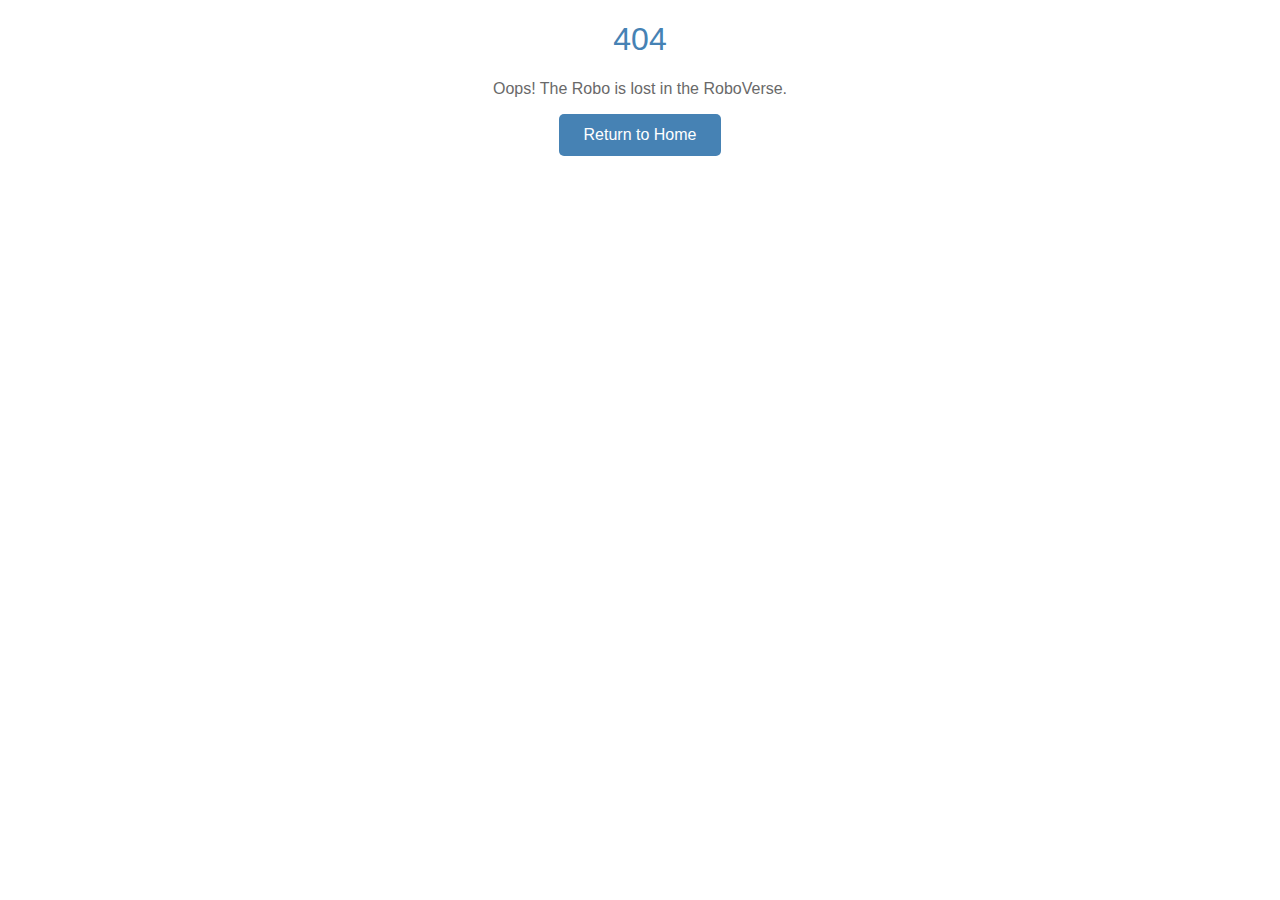
<file: 404 (1).html>
<!DOCTYPE html>
<html>
    <head>
    <link rel="stylesheet"href="style.css"/>
    <link rel="icon"type="image/png"href="images/favicon.ico"
    <meta name="viewport" content="width=device-width, initial-scale=1.0">
    <title>RoboVerse</title>
</head>
<body>
<h1>404</h1>
<p>Oops! The Robo is lost in the RoboVerse.</p>
            <a href="index.html">
               <button class="main button">Return to Home</button>
    </a>  
</body>
</file>
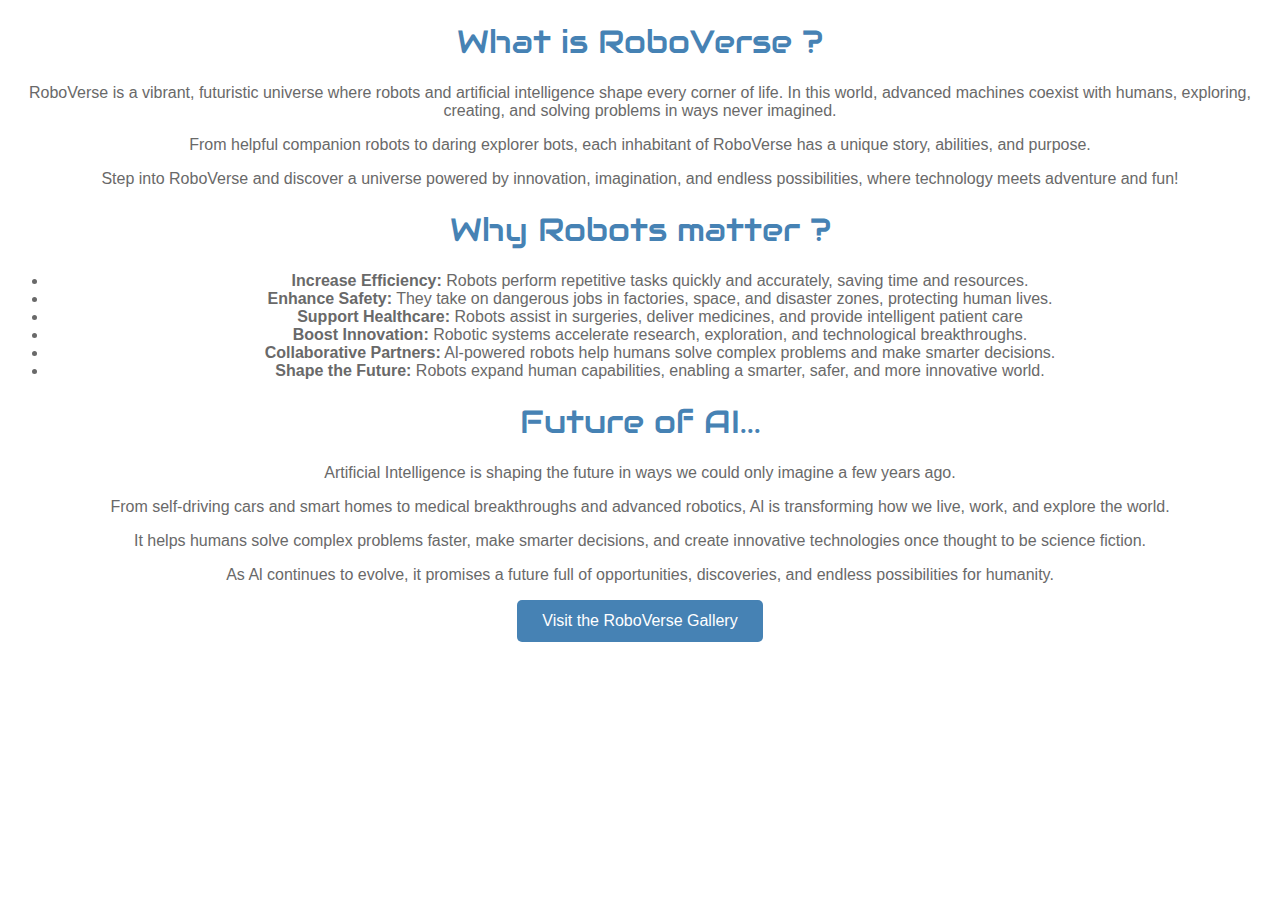
<file: about.html>
<!DOCTYPE html>
<html>
    <head>
    <link rel="stylesheet"href="style.css"/>
    <link rel="icon"type="image/jpeg"href="https://cdn-icons-png.flaticon.com/512/12506/12506135.png">
    <meta name="viewport" content="width=device-width, initial-scale=1.0">
        <link rel="preconnect" href="https://fonts.googleapis.com">
<link rel="preconnect" href="https://fonts.gstatic.com" crossorigin>
<link href="https://fonts.googleapis.com/css2?family=Audiowide&display=swap" rel="stylesheet">
    <title>RoboVerse</title>
</head>
<body>
    <h1>What is RoboVerse ?</h1>
    <p>RoboVerse is a vibrant, futuristic universe where robots and artificial intelligence shape every corner of life. In this world, advanced machines coexist with humans, exploring, creating, and solving problems in ways never imagined.</p>
    <p>From helpful companion robots to daring explorer bots, each inhabitant of RoboVerse has a unique story, abilities, and purpose.</p>
    <p>Step into RoboVerse and discover a universe powered by innovation, imagination, and endless possibilities, where technology meets adventure and fun!</p>
    <h1>Why Robots matter ?</h1>
    <ul>
        <li><b>Increase Efficiency:</b> Robots perform repetitive tasks quickly and accurately, saving time and resources.</li>
        <li><b>Enhance Safety:</b> They take on dangerous jobs in factories, space, and disaster zones, protecting human lives.</li>
        <li><b>Support Healthcare:</b> Robots assist in surgeries, deliver medicines, and provide intelligent patient care</li>
        <li><b>Boost Innovation:</b> Robotic systems accelerate research, exploration, and technological breakthroughs.</li>
        <li><b>Collaborative Partners:</b> Al-powered robots help humans solve complex problems and make smarter decisions.</li>
        <li><b>Shape the Future:</b> Robots expand human capabilities, enabling a smarter, safer, and more innovative world.</li>
    </ul>
    <h1>Future of AI...</h1>
    <p>Artificial Intelligence is shaping the future in ways we could only imagine a few years ago.</p>
    <p>From self-driving cars and smart homes to medical breakthroughs and advanced robotics, Al is transforming how we live, work, and explore the world.</p>
    <p>It helps humans solve complex problems faster, make smarter decisions, and create innovative technologies once thought to be science fiction.</p>
    <p>As Al continues to evolve, it promises a future full of opportunities, discoveries, and endless possibilities for humanity.</p>
    <a href="gallery.html">
        <button class="main button">Visit the RoboVerse Gallery</button>
    </a>
    </body>
</html>
</file>
<file: style.css>
img {
    max-width: 100%;
}
h1{
  font-family: "Audiowide", sans-serif;
  font-weight: 400;
  font-style: normal;
 color:steelblue;
}
h2{
font-family:'Orbitron',sans-serif;
    color:DarkSlateBlue;
}
h3{
    font-family:'Orbitron',sans-serif;
    color:DarkSlateBlue;
    border:1px solid black;
}
body{
  font-family: "Fugaz One", sans-serif;
  font-weight: 400;
  font-style: normal;
    text-align:center;
    background-color:white;
    color:dimgrey;
}
button{
    background-color: steelblue;
    color:white;
    border:none;
    padding: 12px 25px;
    cursor:pointer;
    font-size: 16px;
    border-radius: 5px;
    transition:background-color 0.3s ease,color 0.3s ease , transform 0.2s ease;
}
button:hover{
    background-color:gainsboro;
    color:steelblue;
    transform:translateY(-2px);
}
footer{
    font-family: Exo2 ;
    color:Black;
}
</file>
